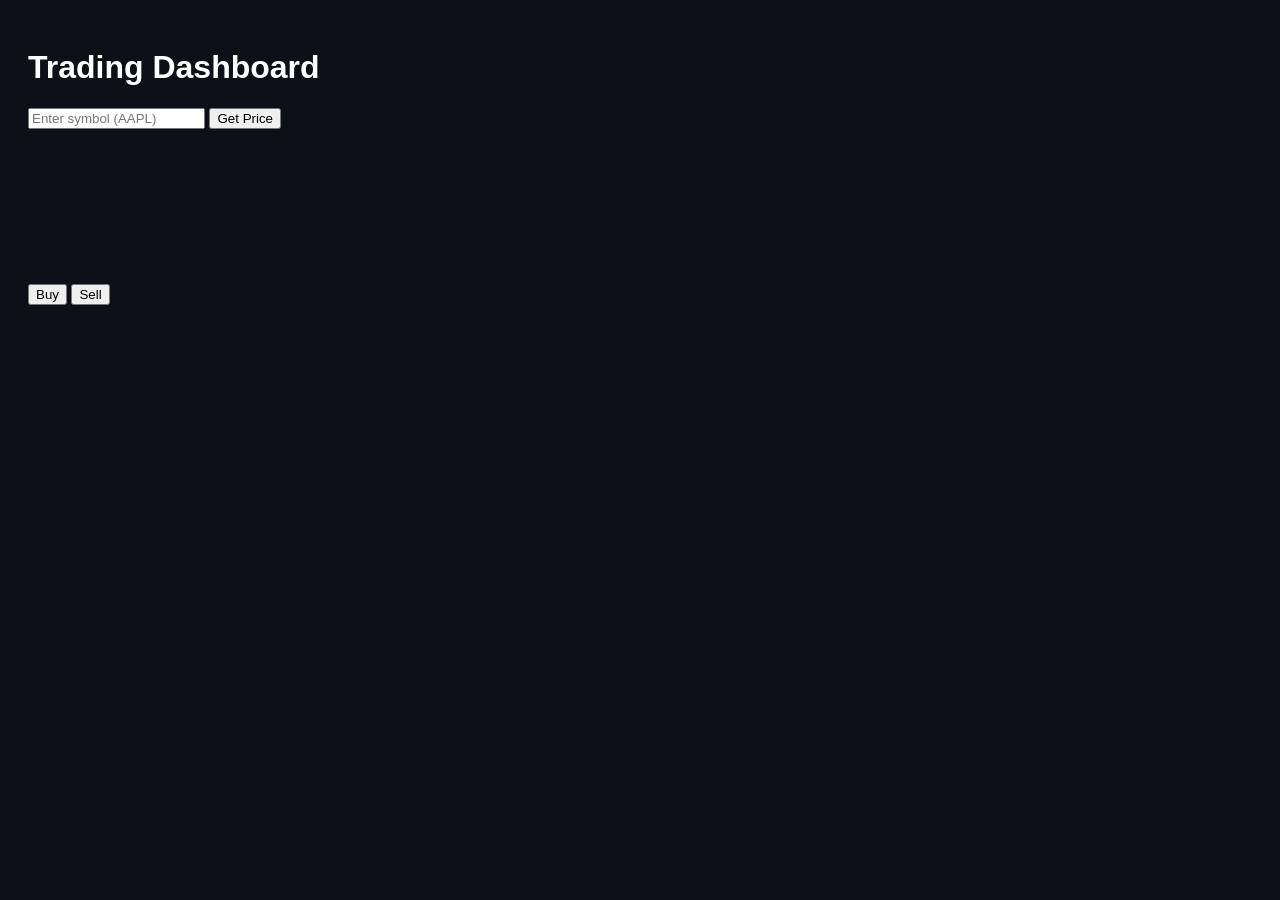
<file: docs/index.html>
<!DOCTYPE html>
<html>
<head>
    <title>Trading Pro</title>
    <link rel="stylesheet" href="style.css">
</head>
<body>

<div id="app">
    <h1>Trading Dashboard</h1>

    <input id="symbol" placeholder="Enter symbol (AAPL)" />
    <button onclick="loadPrice()">Get Price</button>

    <h2 id="price"></h2>

    <button onclick="buy()">Buy</button>
    <button onclick="sell()">Sell</button>

    <canvas id="chart"></canvas>
</div>

<script src="app.js"></script>
</body>
</html>
</file>
<file: docs/style.css>
body {
    background: #0d1117;
    color: white;
    font-family: Arial;
}

#app {
    padding: 20px;
}
</file>
